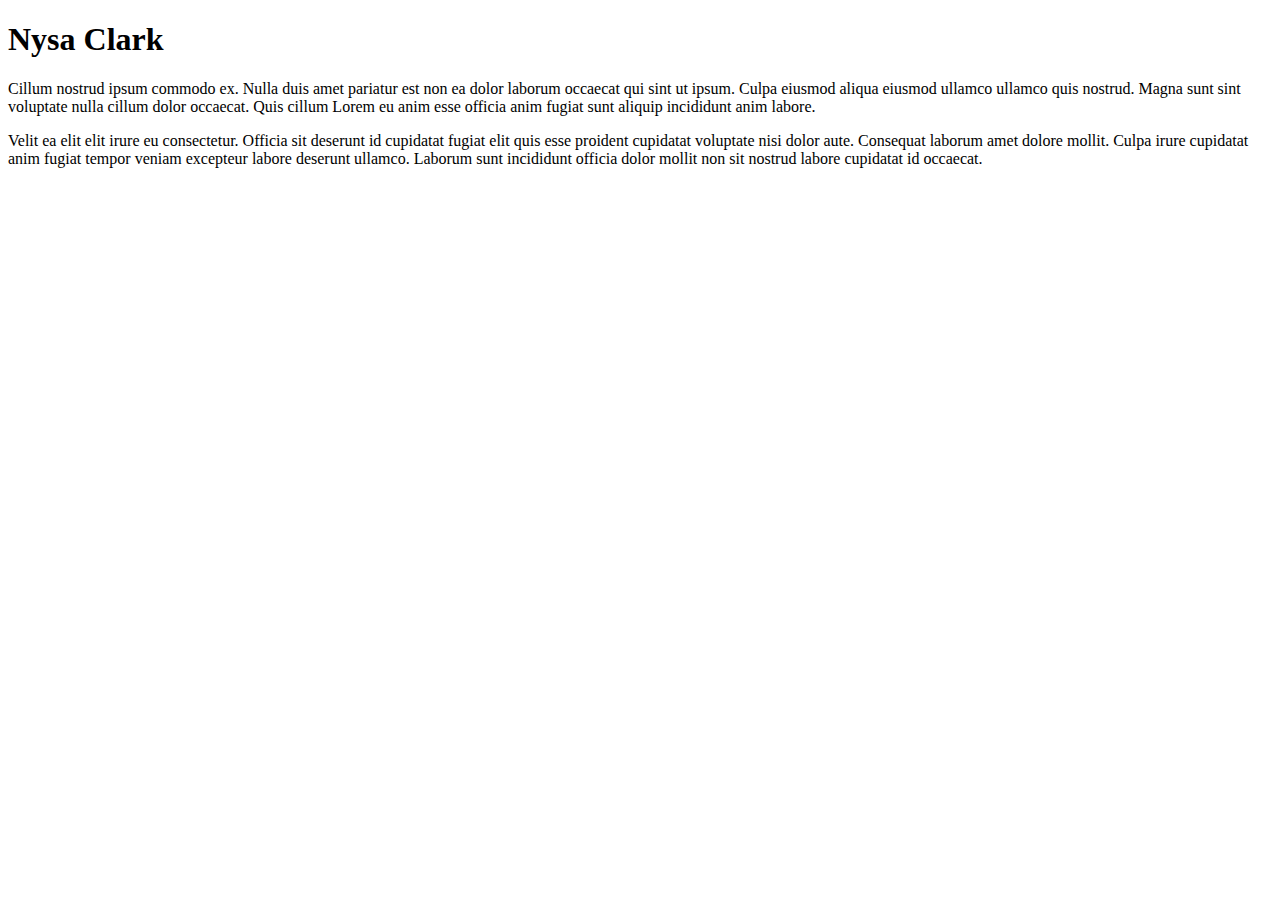
<file: First Website Practice/index.html>
<!DOCTYPE html>
<html lang="en">
<head>
    <meta charset="UTF-8">
    <meta name="viewport" content="width=device-width, initial-scale=1.0">
    <title>Practice Site</title>
</head>
<body>
    <h1>Nysa Clark</h1>

    <P>Cillum nostrud ipsum commodo ex. Nulla duis amet pariatur est non ea dolor laborum occaecat qui sint ut ipsum. Culpa eiusmod aliqua eiusmod ullamco ullamco quis nostrud. Magna sunt sint voluptate nulla cillum dolor occaecat. Quis cillum Lorem eu anim esse officia anim fugiat sunt aliquip incididunt anim labore.</P>

    <P>Velit ea elit elit irure eu consectetur. Officia sit deserunt id cupidatat fugiat elit quis esse proident cupidatat voluptate nisi dolor aute. Consequat laborum amet dolore mollit. Culpa irure cupidatat anim fugiat tempor veniam excepteur labore deserunt ullamco. Laborum sunt incididunt officia dolor mollit non sit nostrud labore cupidatat id occaecat.</P>

</body>
</html>
</file>
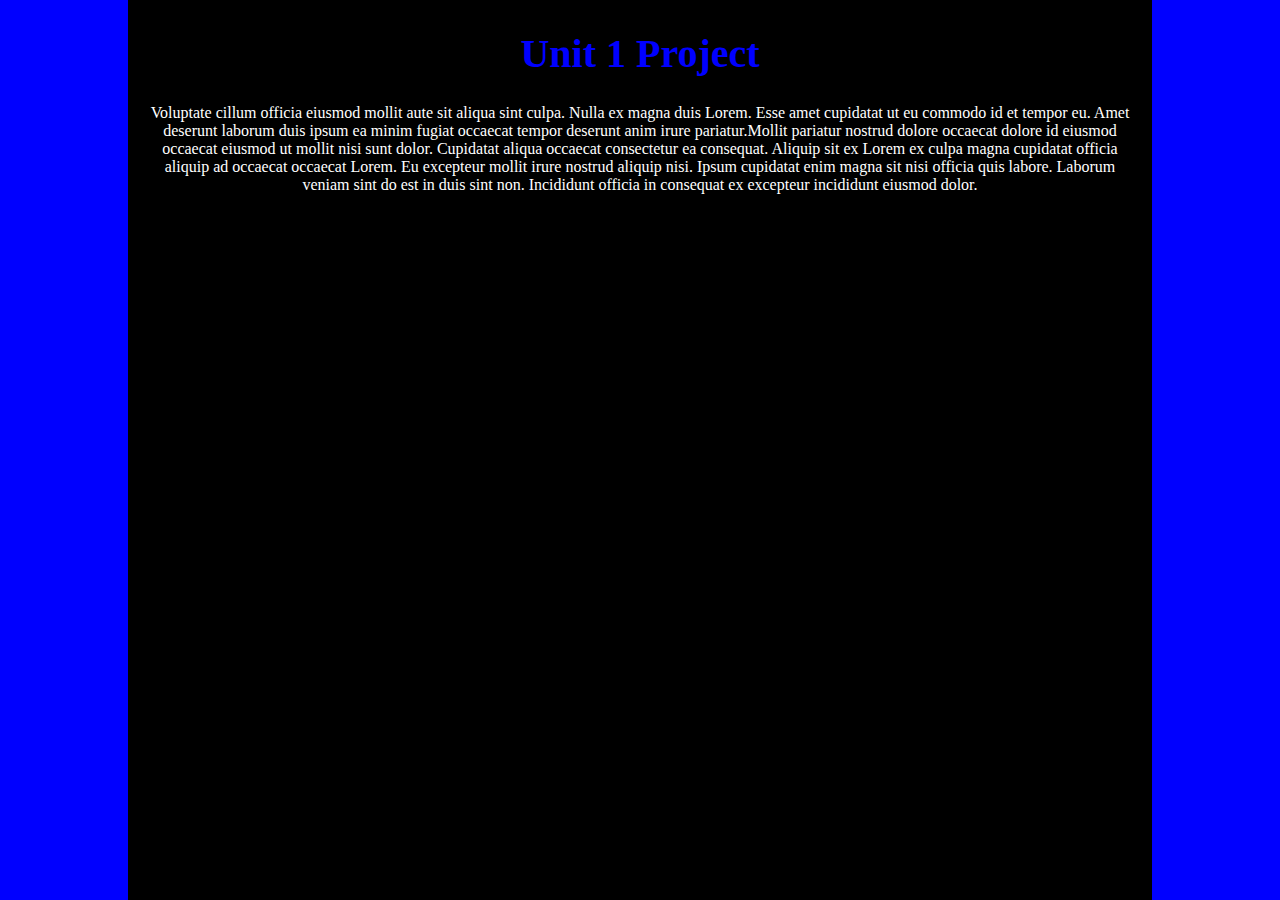
<file: Unit 1 Project/index.html>
<!DOCTYPE html>
<html lang="en">
<head>
    <meta charset="UTF-8">
    <meta name="viewport" content="width=device-width, initial-scale=1.0">
    <title>Unit 1 Project</title>

    <link rel="stylesheet" href="index.css">

</head>
<body>
    <script src="index.js"></script>

    <h1>Unit 1 Project</h1>

    <p>Voluptate cillum officia eiusmod mollit aute sit aliqua sint culpa. Nulla ex magna duis Lorem. Esse amet cupidatat ut eu commodo id et tempor eu. Amet deserunt laborum duis ipsum ea minim fugiat occaecat tempor deserunt anim irure pariatur.Mollit pariatur nostrud dolore occaecat dolore id eiusmod occaecat eiusmod ut mollit nisi sunt dolor. Cupidatat aliqua occaecat consectetur ea consequat. Aliquip sit ex Lorem ex culpa magna cupidatat officia aliquip ad occaecat occaecat Lorem. Eu excepteur mollit irure nostrud aliquip nisi. Ipsum cupidatat enim magna sit nisi officia quis labore. Laborum veniam sint do est in duis sint non. Incididunt officia in consequat ex excepteur incididunt eiusmod dolor.</p>

</body>
</html>
</file>
<file: Unit 1 Project/index.css>
html{
    background-color: blue;
    color: purple;
    margin: 0;
    height: 100%;
}
body{
    margin-right: 10%;
    margin-left: 10%;
    background-color: black;
    color: white;
    margin-top: 0;
    height: 100%;
    margin-bottom: 0%;
}

p{
    text-align: center;  
    padding-left: 15px; 
    padding-right: 15px;
    margin-bottom: 0;
}

h1{
    text-align: center;
    margin-top: 0;
    padding-top: 30px;
    font-size: 2.5em;
    color: blue;
}
</file>
